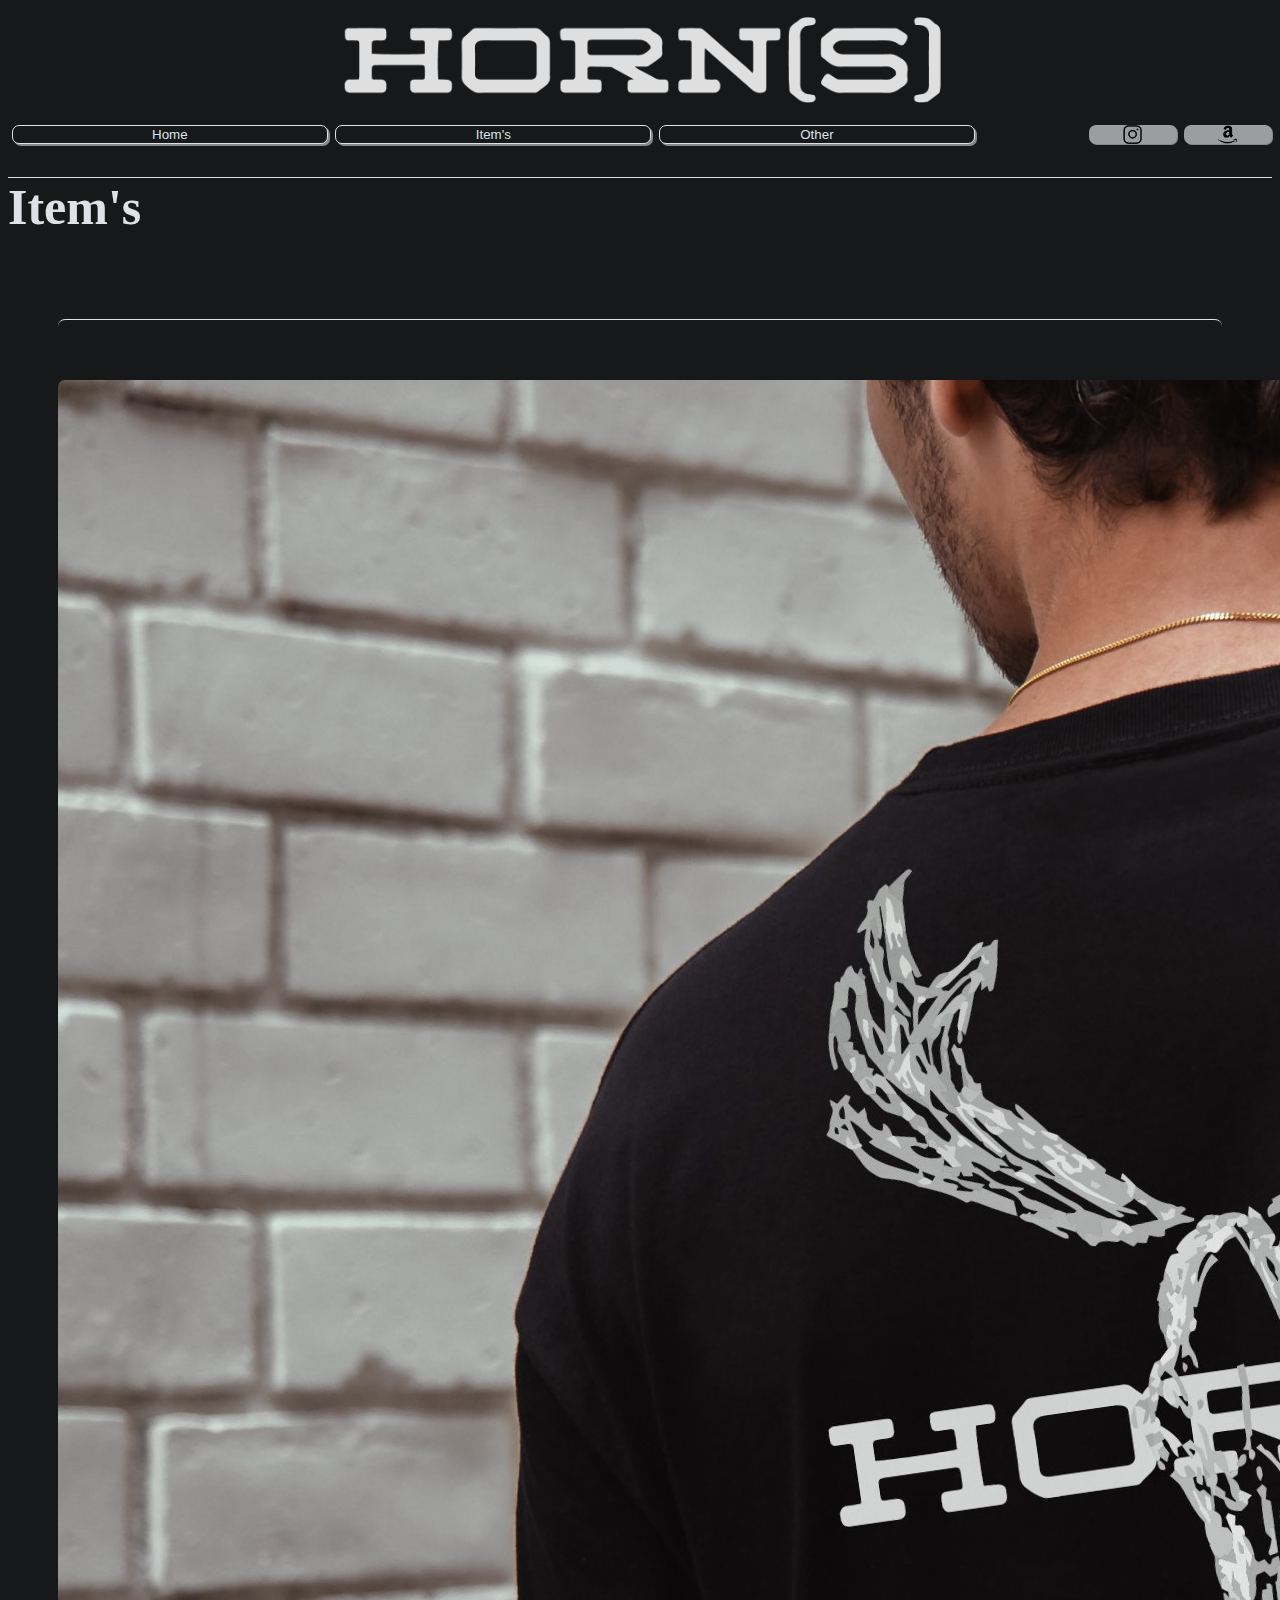
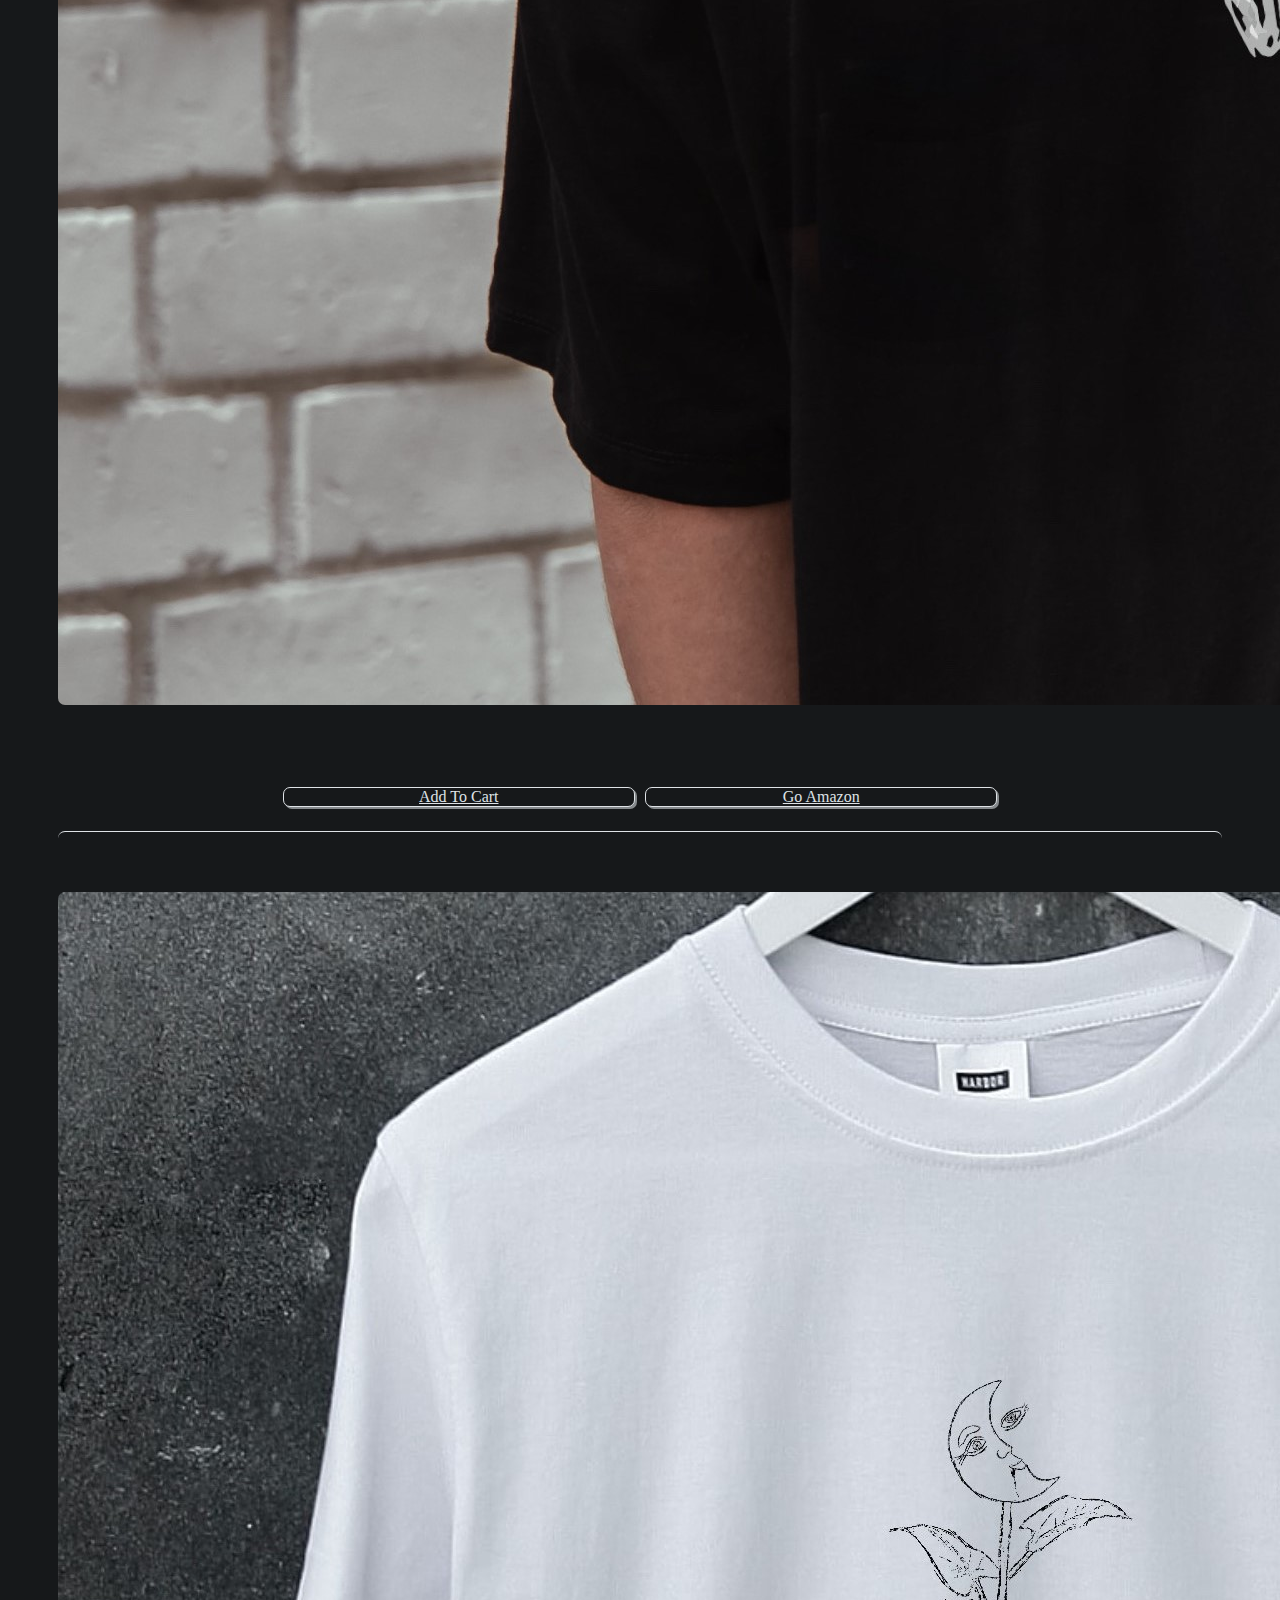
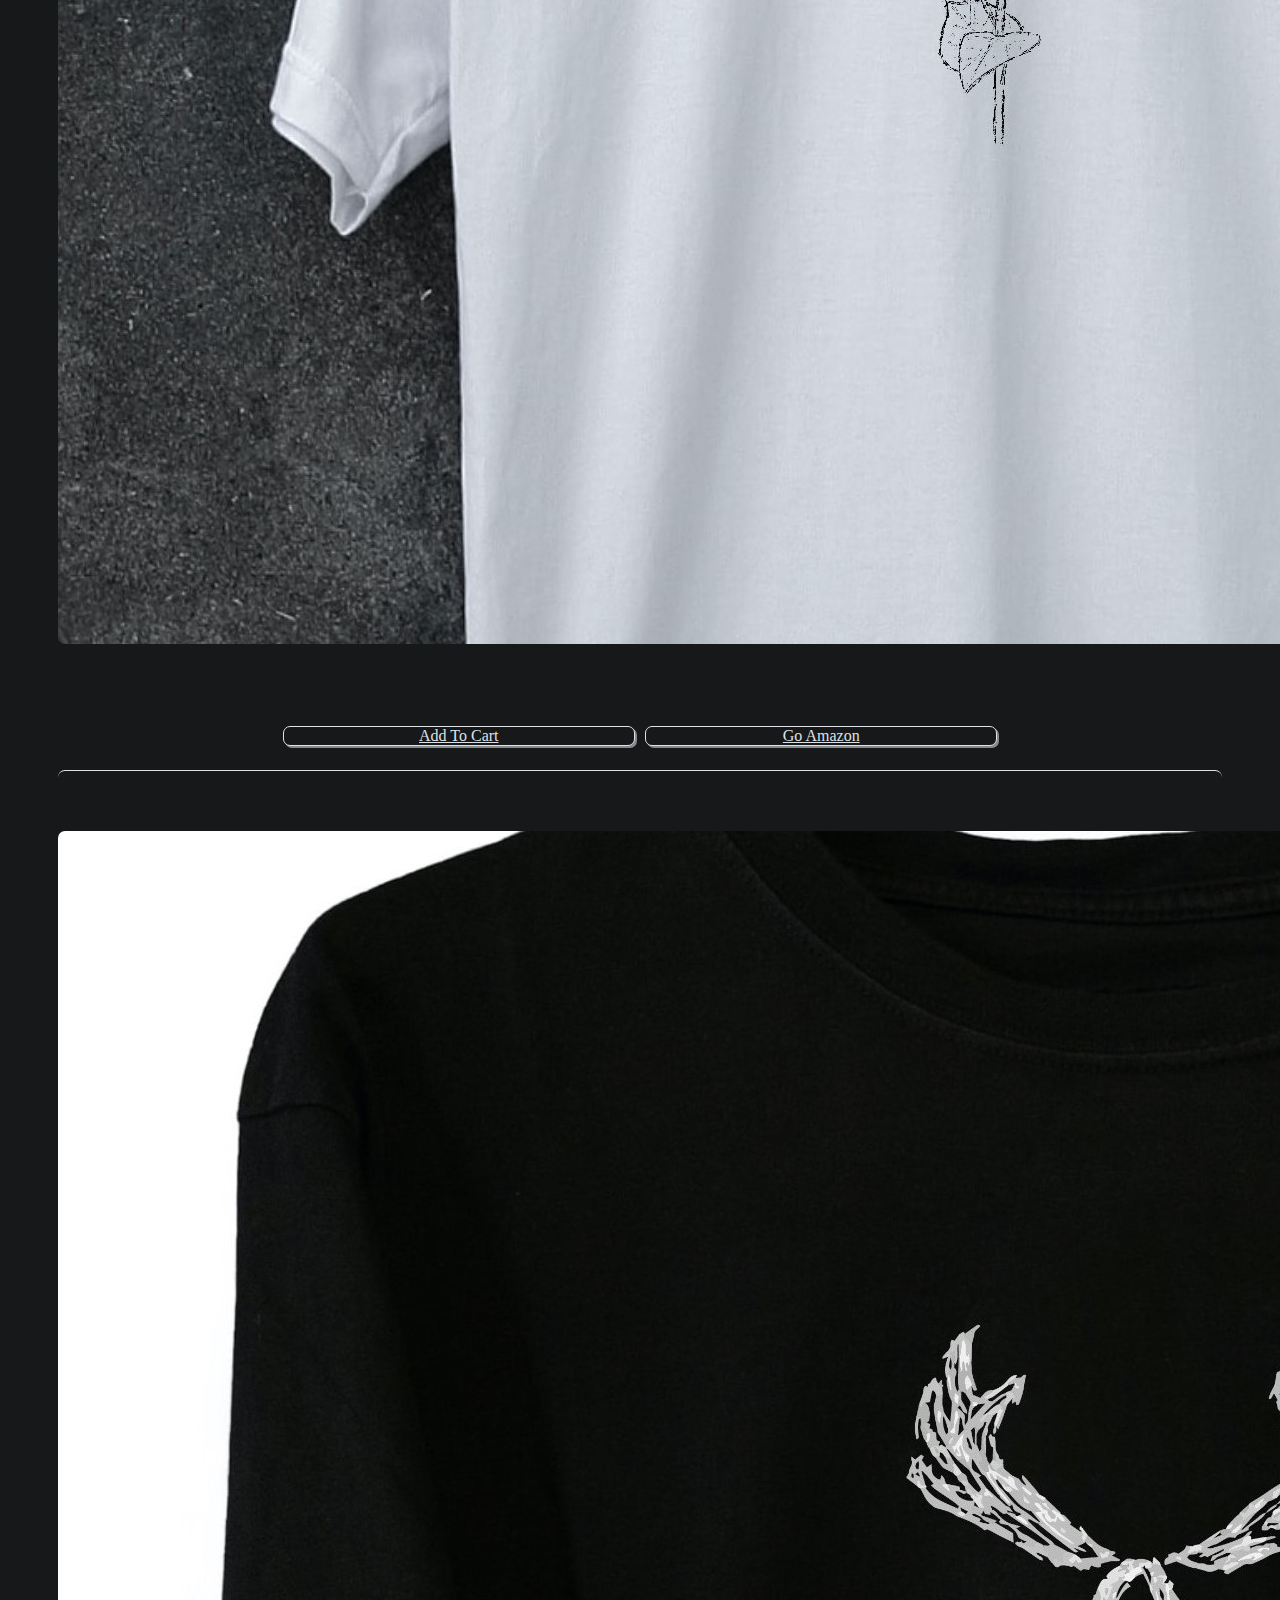
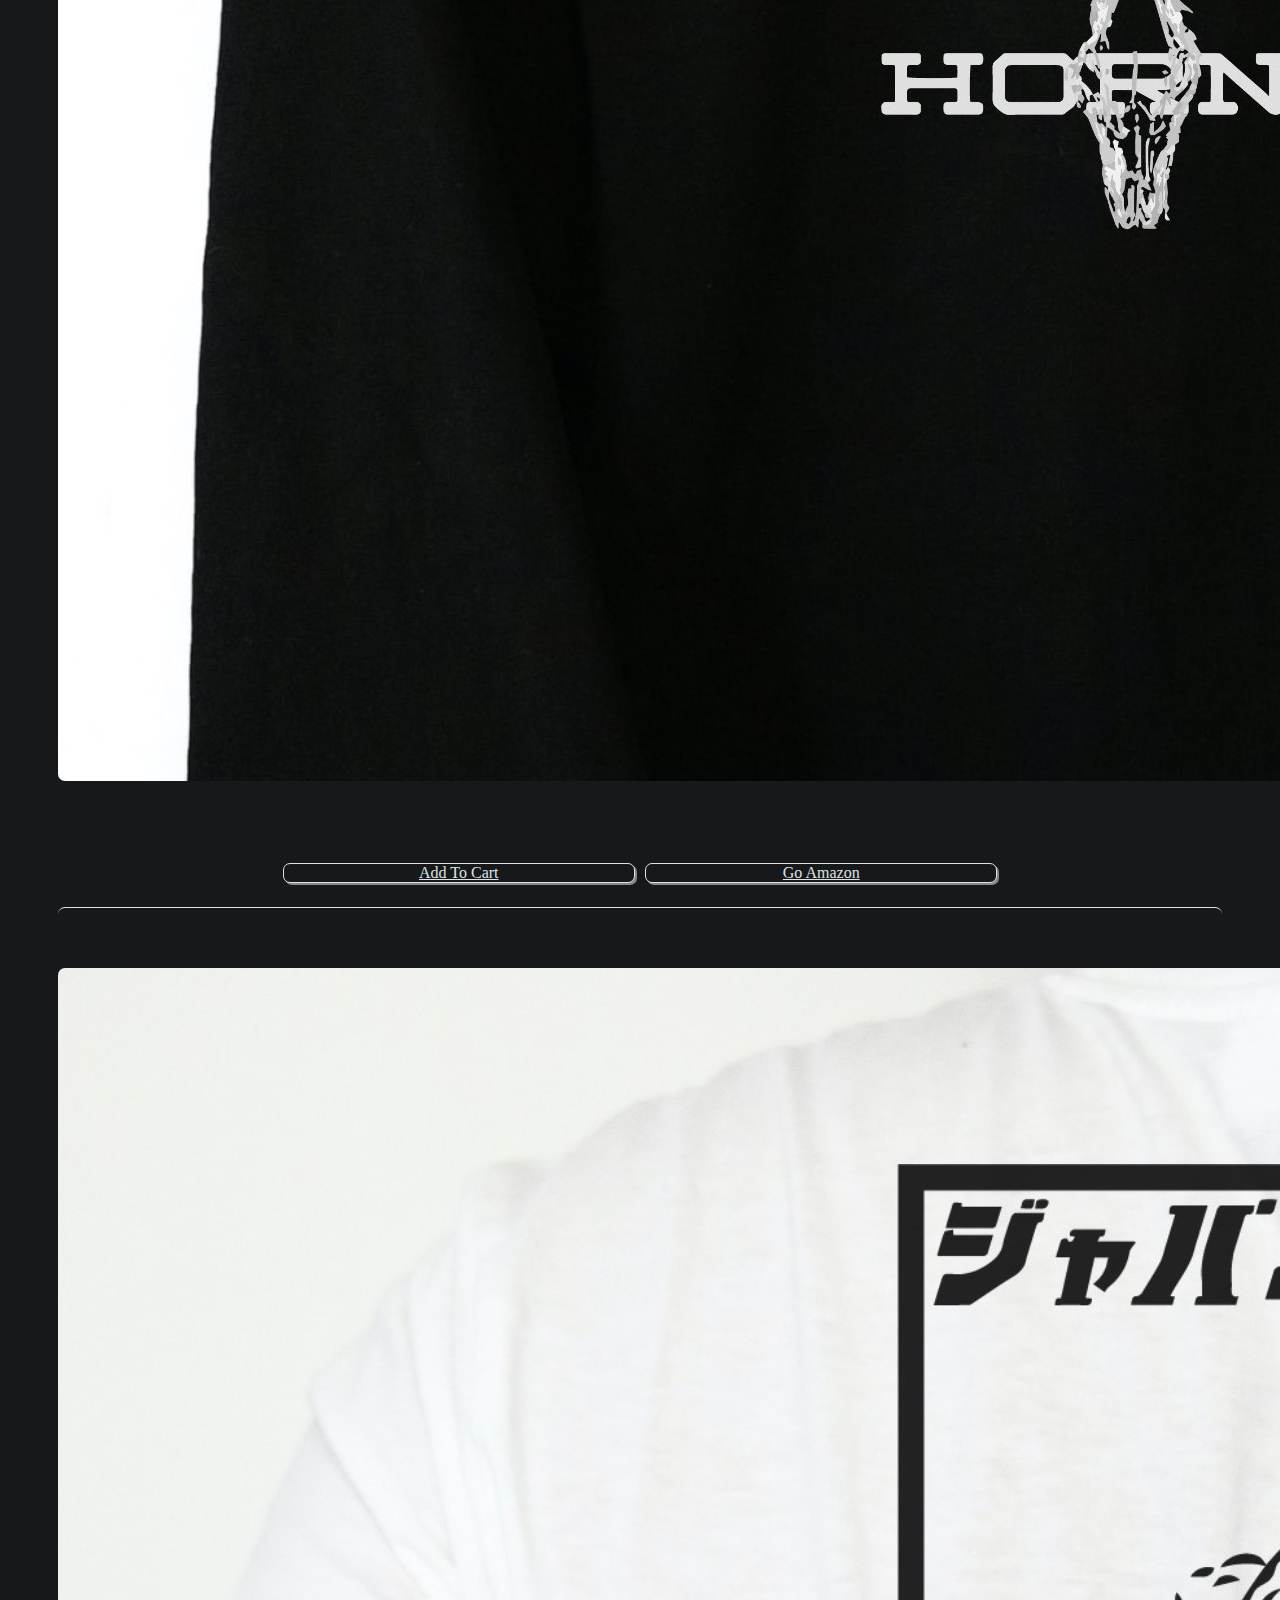
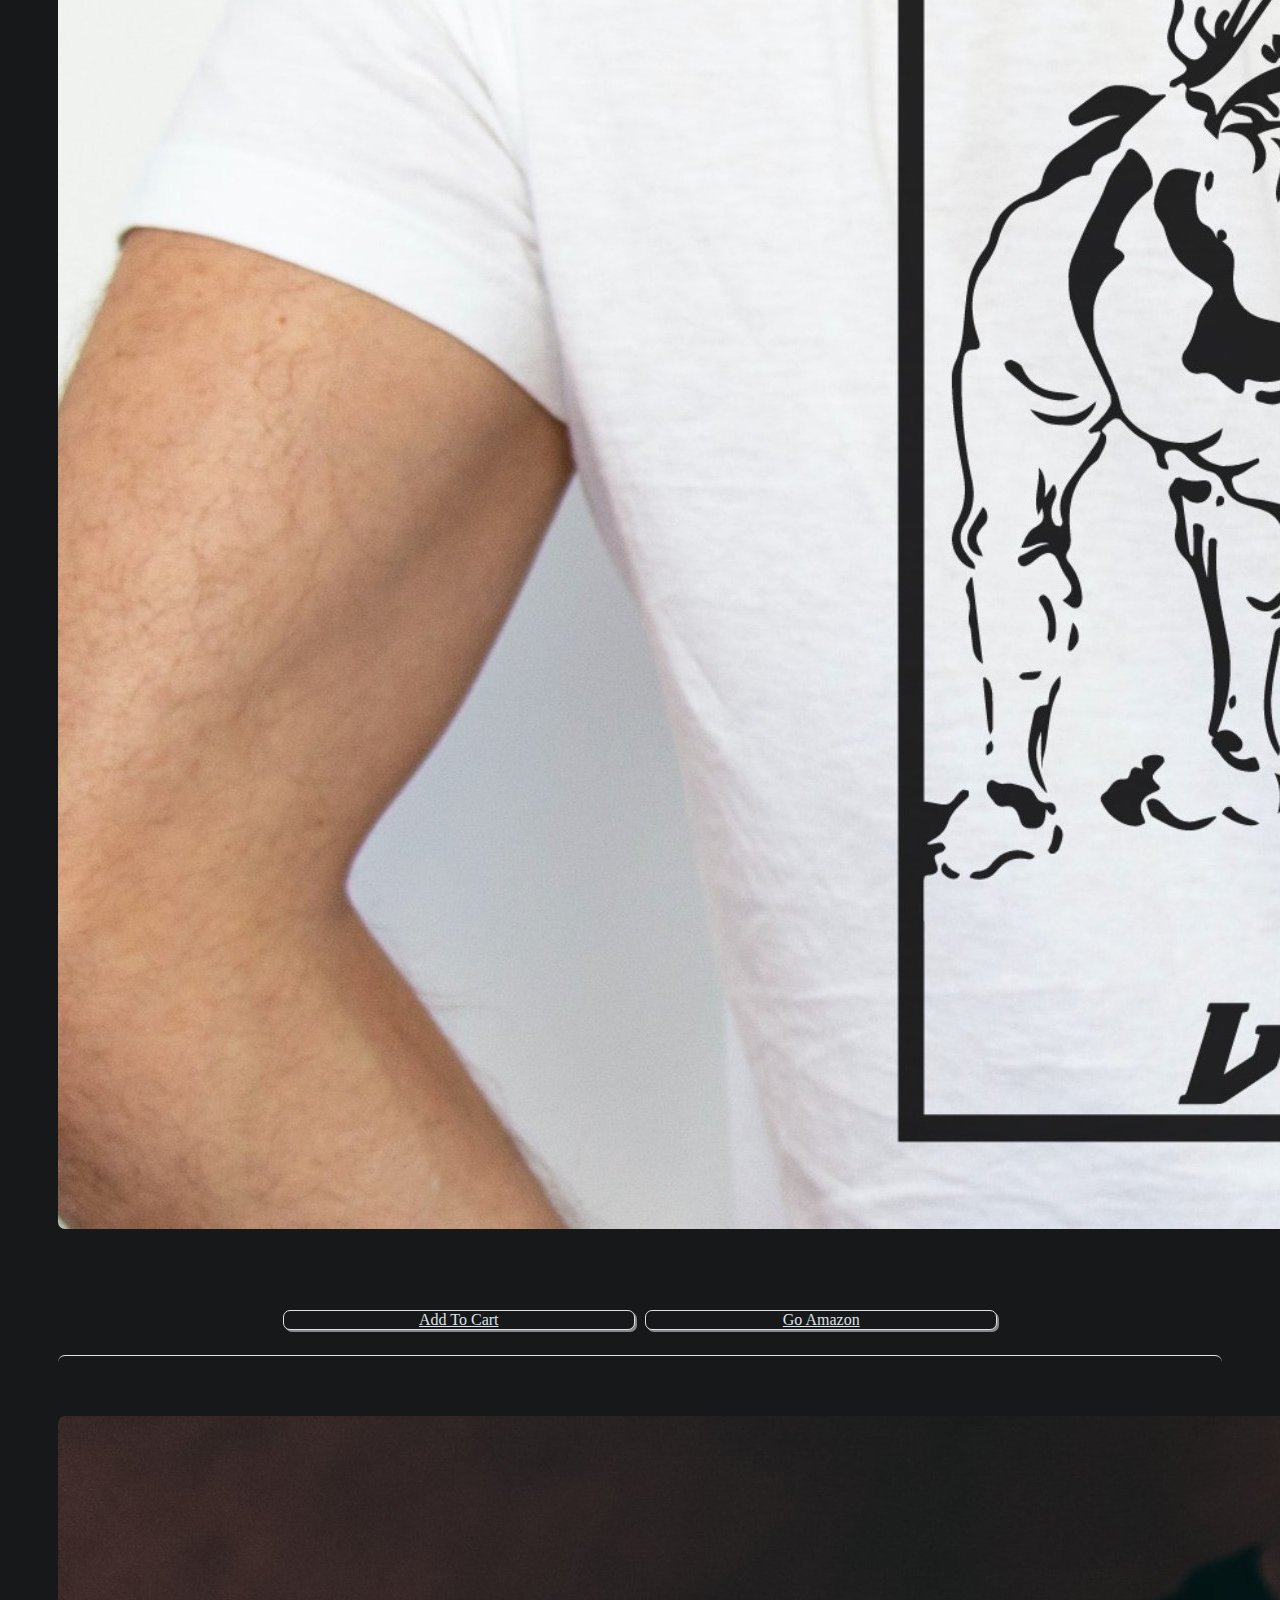
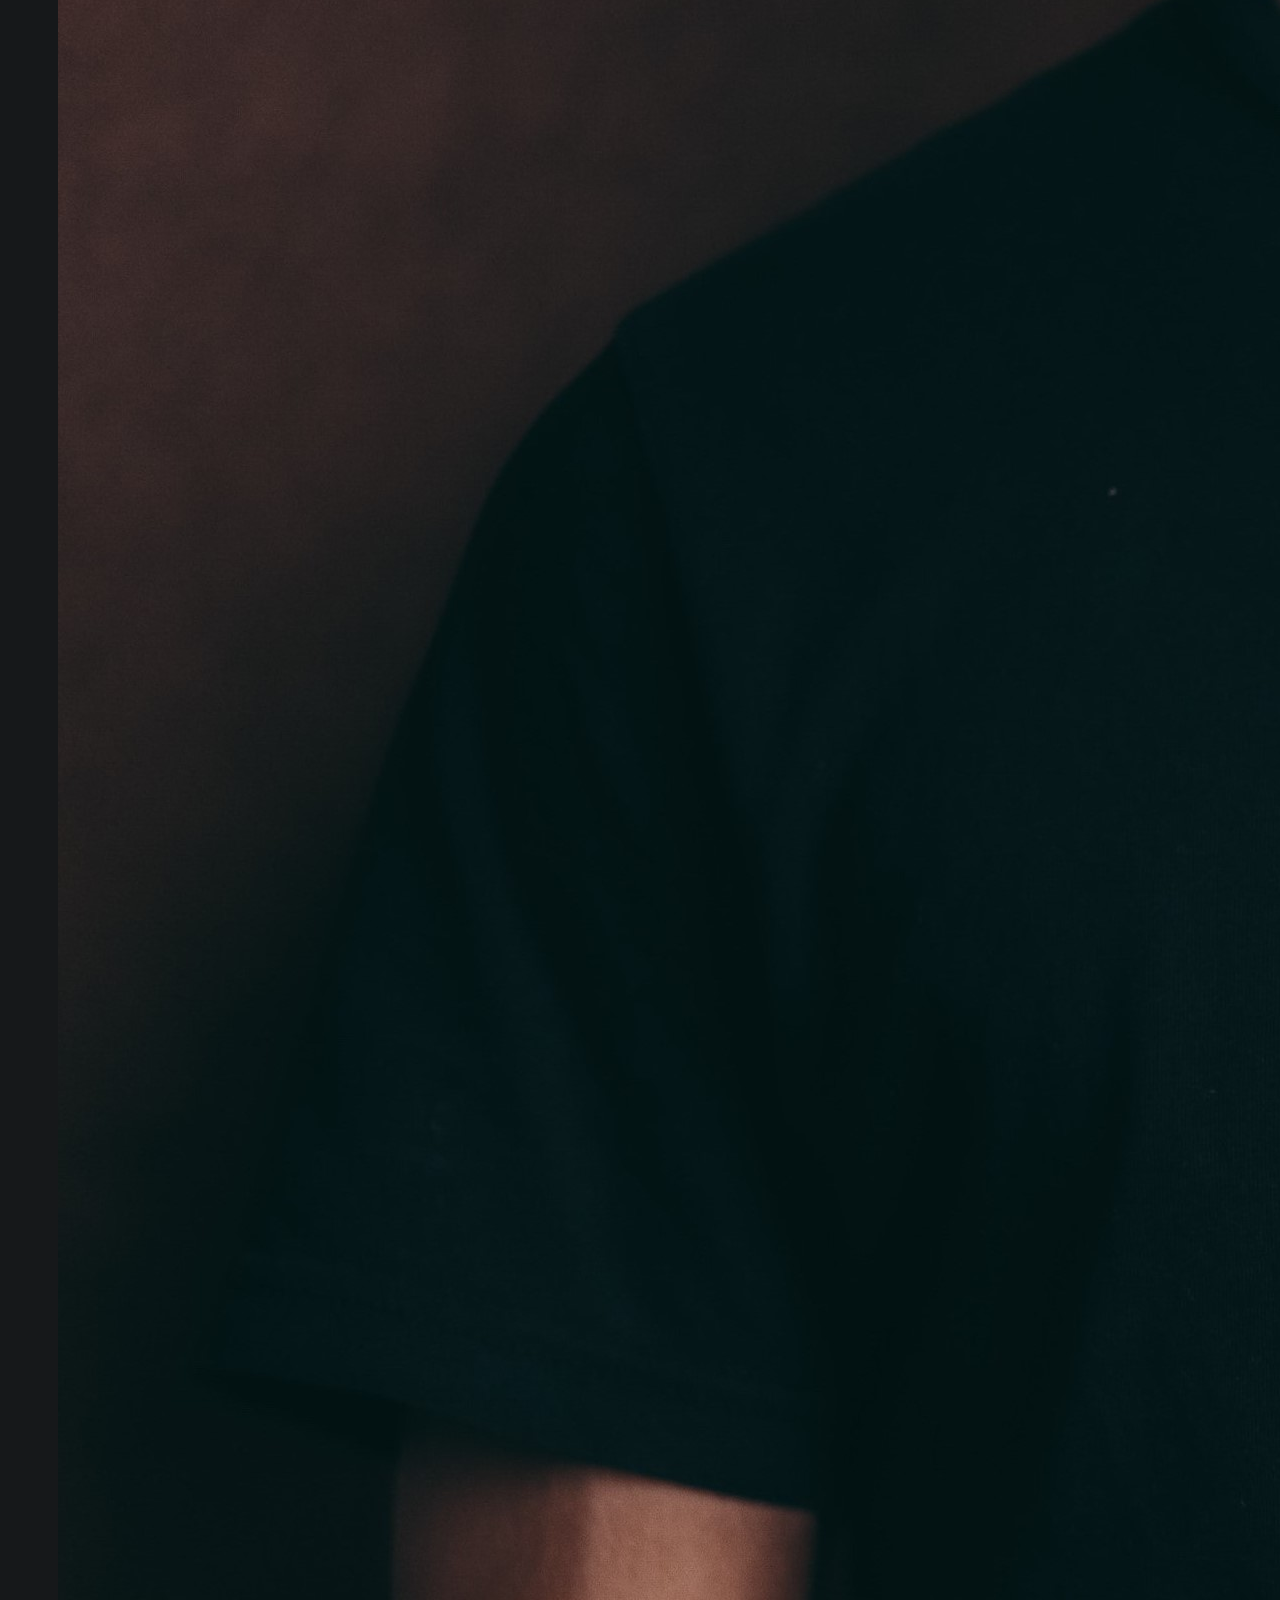
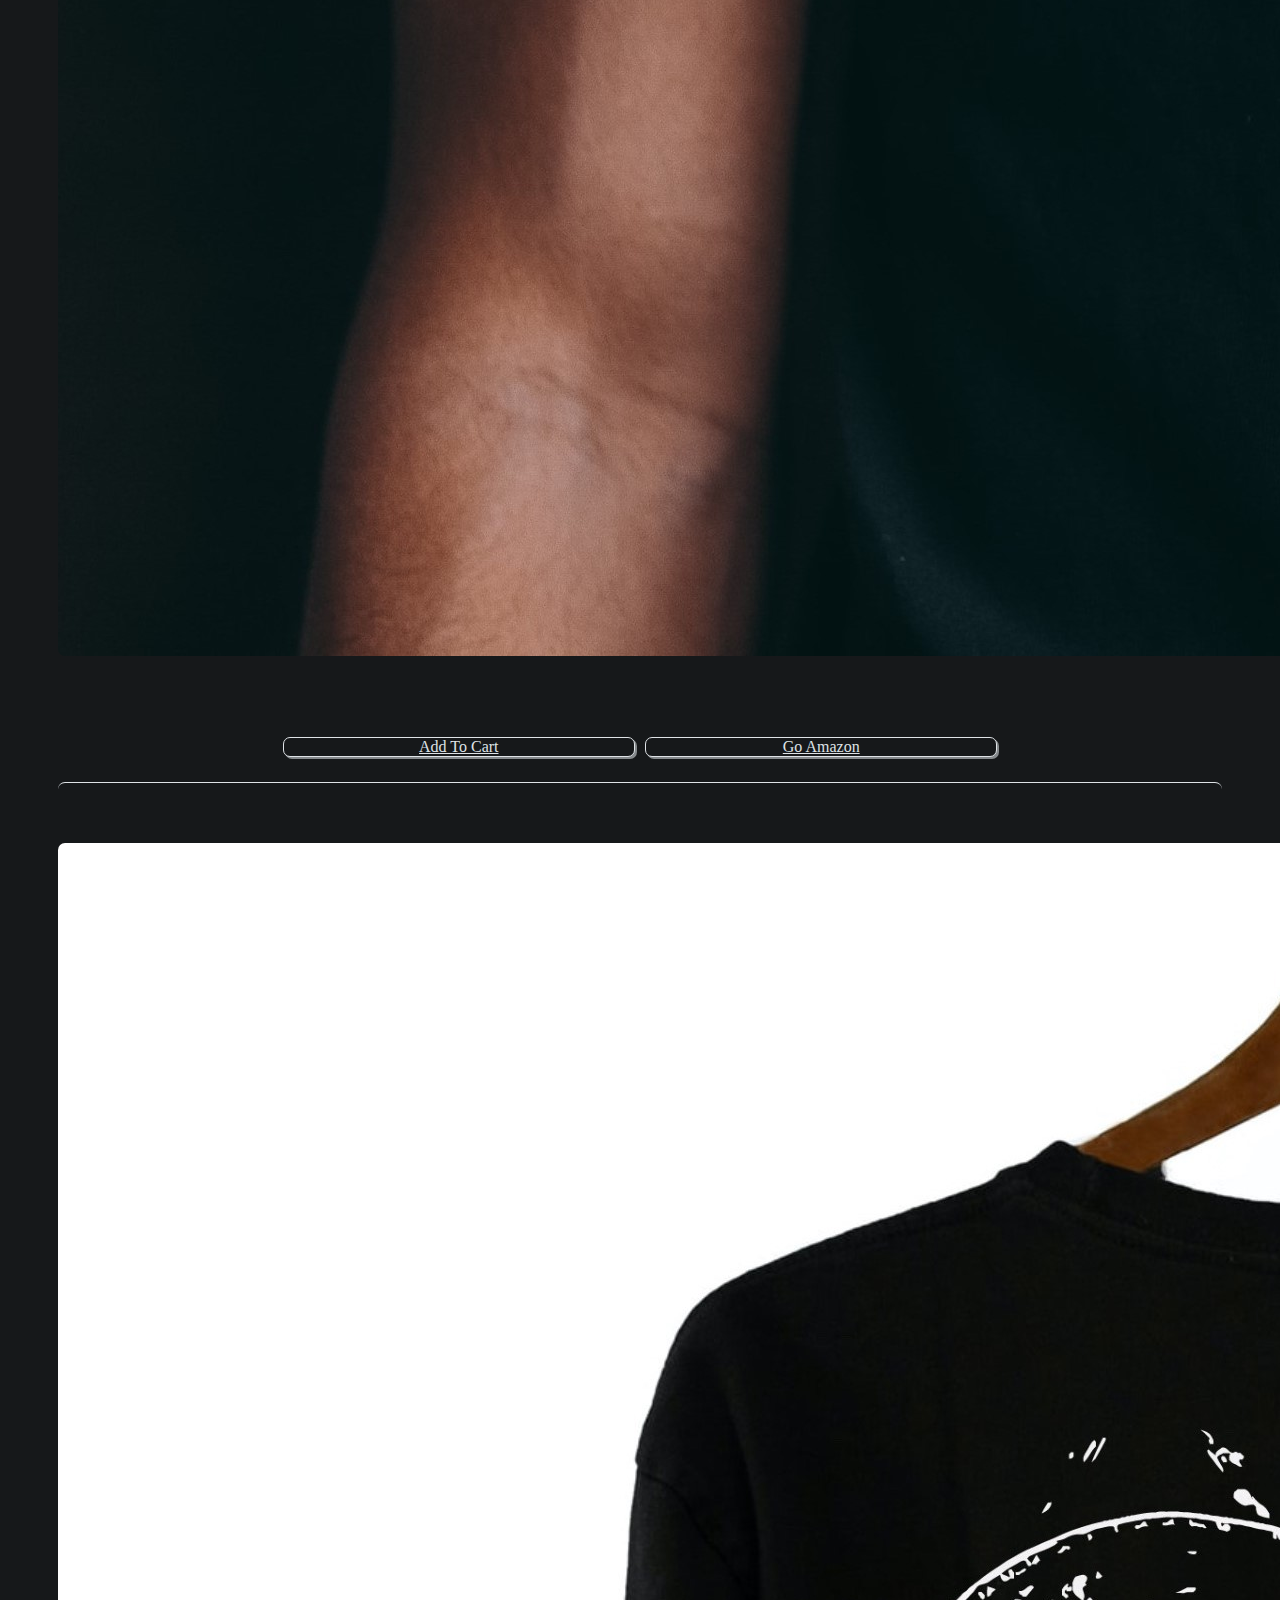
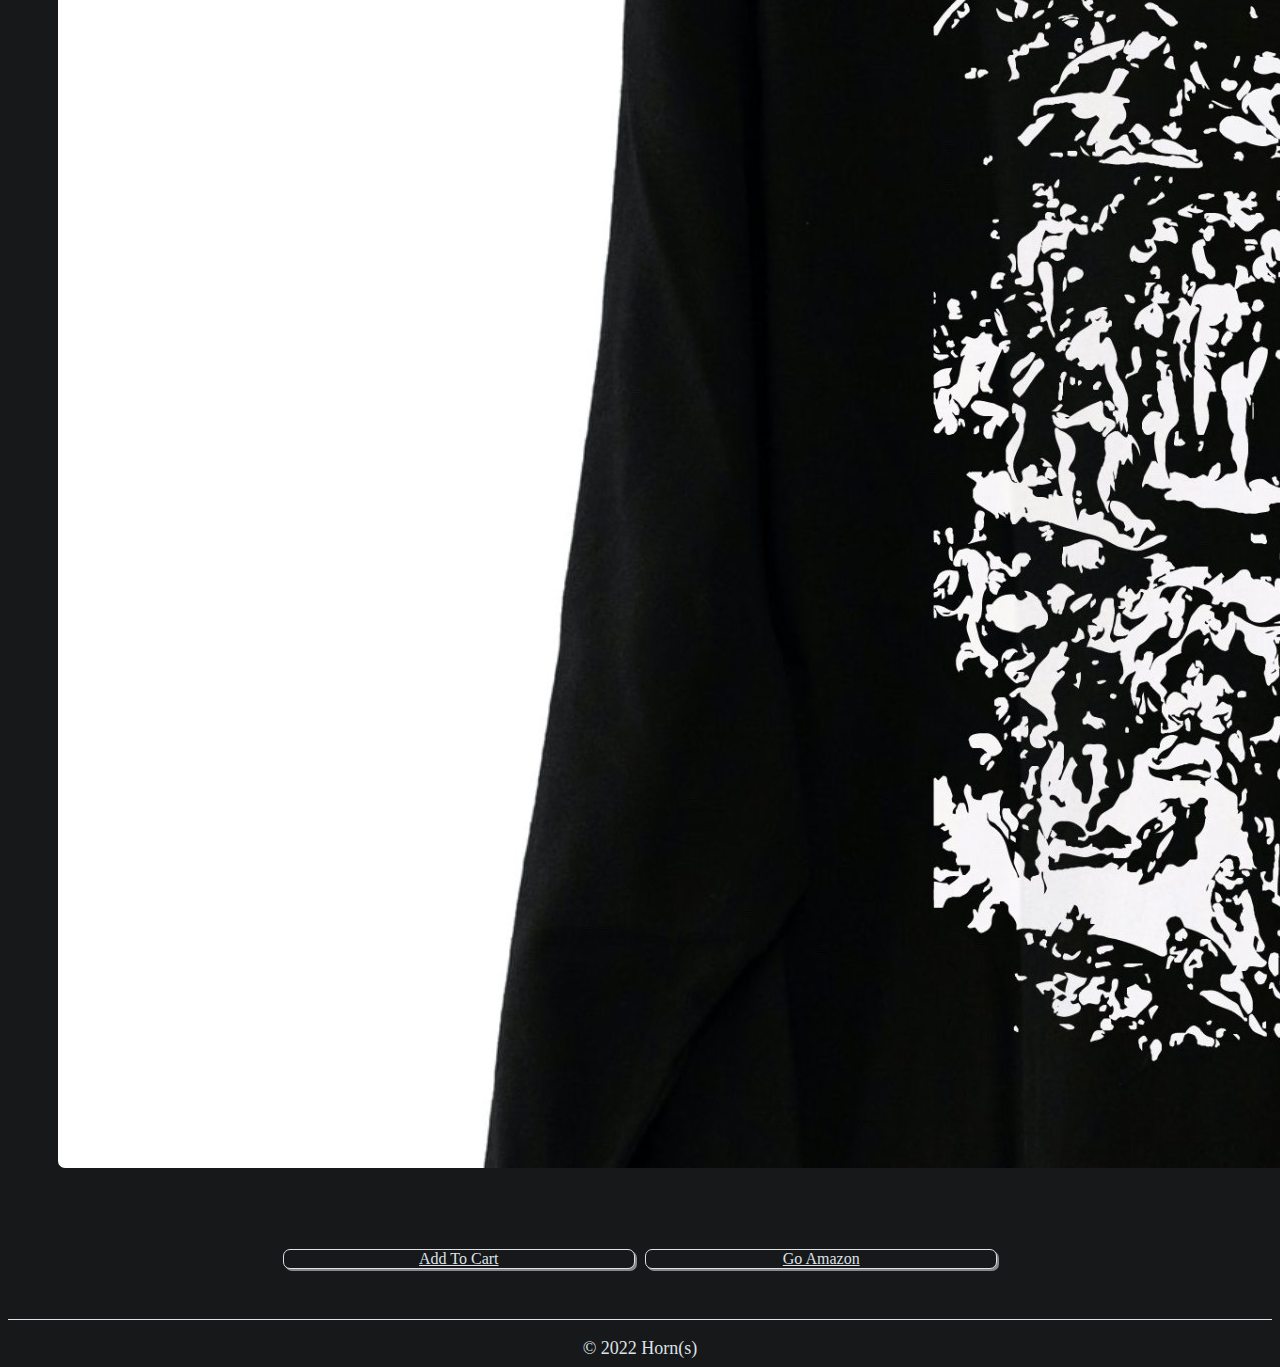
<file: item.html>
<!DOCTYPE html>
<html>

<head>
  <meta charset="UTF-8" />
  <meta http-equiv="X-UA-Compatible" content="IE=edge" />
  <meta name="viewport" content="width=device-width, initial-scale=1.0" />
  <link href="https://cdn.jsdelivr.net/npm/bootstrap@5.0.2/dist/css/bootstrap.min.css" rel="stylesheet"
    integrity="sha384-EVSTQN3/azprG1Anm3QDgpJLIm9Nao0Yz1ztcQTwFspd3yD65VohhpuuCOmLASjC" crossorigin="anonymous" />
  <link rel="stylesheet" href="item.css" />
  <title>Horn(s)Item`s</title>
</head>

<body>
  <img id="topImg" src="srcImg/IMG_0874.png" alt="" />

  <div class="btns">
    <button onclick="location.href='index.html'" class="btn">Home</button>
    <button onclick="location.href='item.html'" class="btn">Item's</button>
    <button onclick="location.href='other.html'" class="btn">Other</button>
    <button onclick="location.href='https://www.instagram.com/'" class="iconBtn" id="insta"></button>
    <button onclick="location.href='https://www.amazon.co.jp/'" class="iconBtn" id="amazon"></button>
  </div>

  <h1>Item's</h1>

  <div class="container-fulid">
    <div class="row">
      <div class="col-sm-4">
        <div class="card">
          <div class="card-body">
            <h5 class="card-title">BackPrintT Black</h5>
            <img src="itemImg/horns2.JPG" class="card-img-top" alt="...">
            <p class="card-text">Lorem, ipsum dolor sit amet consectetur adipisicing elit. Sit quidem laudantium,
              consequatur, ipsa exercitationem sunt quasi ducimus qui minima vero, deserunt facere id deleniti iste
              aliquam delectus ipsum autem aperiam.
              Harum provident a iste nulla consequuntur aliquam eum. A libero reiciendis sequi praesentium ad non animi
              excepturi nulla debitis autem quod nihil commodi quaerat aut ipsum porro, sed, incidunt esse.</p>
            <a href="#" class="btn">Add To Cart</a>
            <a href="#" class="btn">Go Amazon</a>
          </div>
        </div>
      </div>

      <div class="col-sm-4">
        <div class="card">
          <div class="card-body">
            <h5 class="card-title">WhiteT</h5>
            <img src="itemImg/IMG_0971.JPG" class="card-img-top" alt="...">
            <p class="card-text">Lorem, ipsum dolor sit amet consectetur adipisicing elit. Sit quidem laudantium,
              consequatur, ipsa exercitationem sunt quasi ducimus qui minima vero, deserunt facere id deleniti iste
              aliquam delectus ipsum autem aperiam.
              Harum provident a iste nulla consequuntur aliquam eum. A libero reiciendis sequi praesentium ad non animi
              excepturi nulla debitis autem quod nihil commodi quaerat aut ipsum porro, sed, incidunt esse.</p>
            <a href="#" class="btn">Add To Cart</a>
            <a href="#" class="btn">Go Amazon</a>
          </div>
        </div>
      </div>

      <div class="col-sm-4">
        <div class="card">
          <div class="card-body">
            <h5 class="card-title">BasicLongT</h5>
            <img src="itemImg/IMG_0977.JPG" class="card-img-top" alt="...">
            <p class="card-text">Lorem, ipsum dolor sit amet consectetur adipisicing elit. Sit quidem laudantium,
              consequatur, ipsa exercitationem sunt quasi ducimus qui minima vero, deserunt facere id deleniti iste
              aliquam delectus ipsum autem aperiam.
              Harum provident a iste nulla consequuntur aliquam eum. A libero reiciendis sequi praesentium ad non animi
              excepturi nulla debitis autem quod nihil commodi quaerat aut ipsum porro, sed, incidunt esse.</p>
            <a href="#" class="btn">Add To Cart</a>
            <a href="#" class="btn">Go Amazon</a>
          </div>
        </div>
      </div>

      <div class="col-sm-4">
        <div class="card">
          <div class="card-body">
            <h5 class="card-title">BackPrintT White</h5>
            <img src="itemImg/IMG_0976.JPG" class="card-img-top" alt="...">
            <p class="card-text">Lorem, ipsum dolor sit amet consectetur adipisicing elit. Sit quidem laudantium,
              consequatur, ipsa exercitationem sunt quasi ducimus qui minima vero, deserunt facere id deleniti iste
              aliquam delectus ipsum autem aperiam.
              Harum provident a iste nulla consequuntur aliquam eum. A libero reiciendis sequi praesentium ad non animi
              excepturi nulla debitis autem quod nihil commodi quaerat aut ipsum porro, sed, incidunt esse.</p>
            <a href="#" class="btn">Add To Cart</a>
            <a href="#" class="btn">Go Amazon</a>
          </div>
        </div>
      </div>

      <div class="col-sm-4">
        <div class="card">
          <div class="card-body">
            <h5 class="card-title">BasicT</h5>
            <img src="itemImg/IMG_0974.JPG" class="card-img-top" alt="...">
            <p class="card-text">Lorem, ipsum dolor sit amet consectetur adipisicing elit. Sit quidem laudantium,
              consequatur, ipsa exercitationem sunt quasi ducimus qui minima vero, deserunt facere id deleniti iste
              aliquam delectus ipsum autem aperiam.
              Harum provident a iste nulla consequuntur aliquam eum. A libero reiciendis sequi praesentium ad non animi
              excepturi nulla debitis autem quod nihil commodi quaerat aut ipsum porro, sed, incidunt esse.</p>
            <a href="#" class="btn">Add To Cart</a>
            <a href="#" class="btn">Go Amazon</a>
          </div>
        </div>
      </div>

      <div class="col-sm-4">
        <div class="card">
          <div class="card-body">
            <h5 class="card-title">BackPrintLongT</h5>
            <img src="itemImg/IMG_0978.JPG" class="card-img-top" alt="...">
            <p class="card-text">Lorem, ipsum dolor sit amet consectetur adipisicing elit. Sit quidem laudantium,
              consequatur, ipsa exercitationem sunt quasi ducimus qui minima vero, deserunt facere id deleniti iste
              aliquam delectus ipsum autem aperiam.
              Harum provident a iste nulla consequuntur aliquam eum. A libero reiciendis sequi praesentium ad non animi
              excepturi nulla debitis autem quod nihil commodi quaerat aut ipsum porro, sed, incidunt esse.</p>
            <a href="#" class="btn">Add To Cart</a>
            <a href="#" class="btn">Go Amazon</a>
          </div>
        </div>
      </div>


    </div>
  </div>

  <footer>
    <p>© 2022 Horn(s)</p>
  </footer>

  <script src="https://cdn.jsdelivr.net/npm/bootstrap@5.0.2/dist/js/bootstrap.bundle.min.js"
    integrity="sha384-MrcW6ZMFYlzcLA8Nl+NtUVF0sA7MsXsP1UyJoMp4YLEuNSfAP+JcXn/tWtIaxVXM"
    crossorigin="anonymous"></script>
  <script src="item.js"></script>
</body>

</html>
</file>
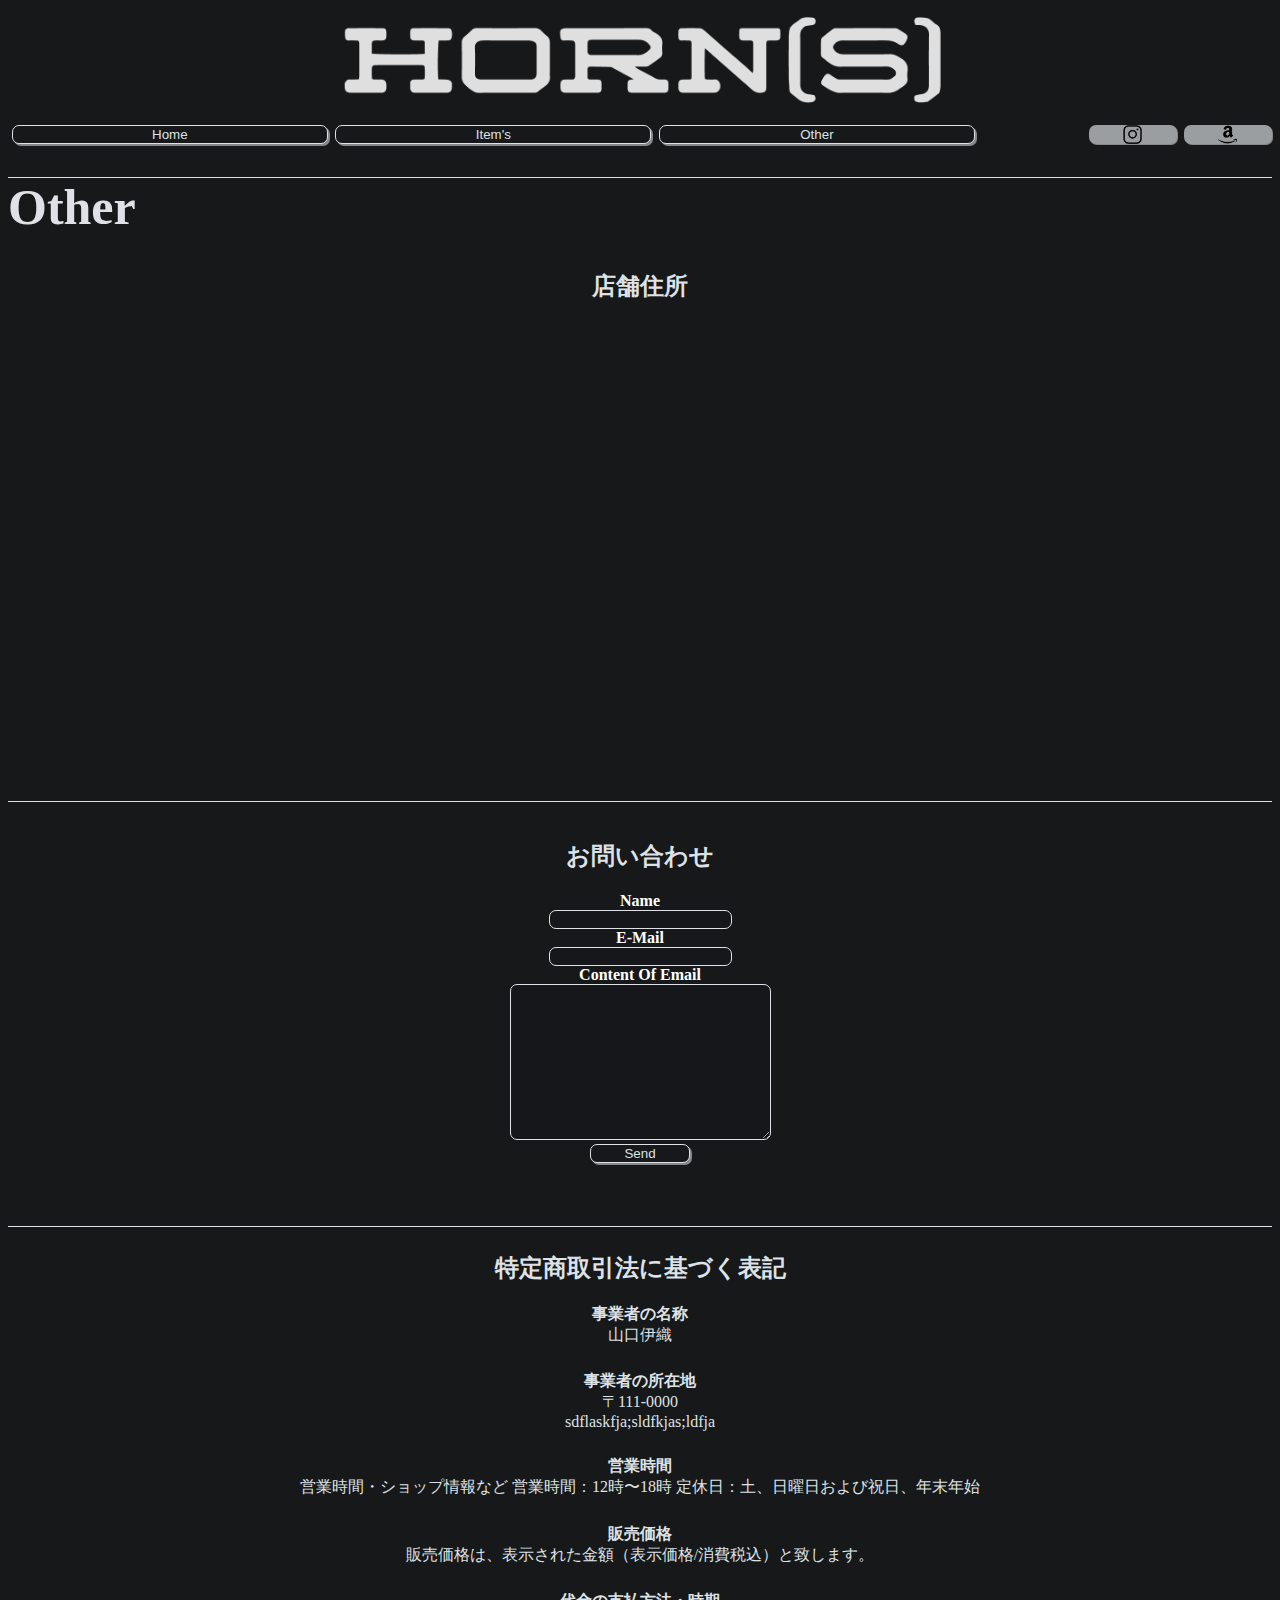
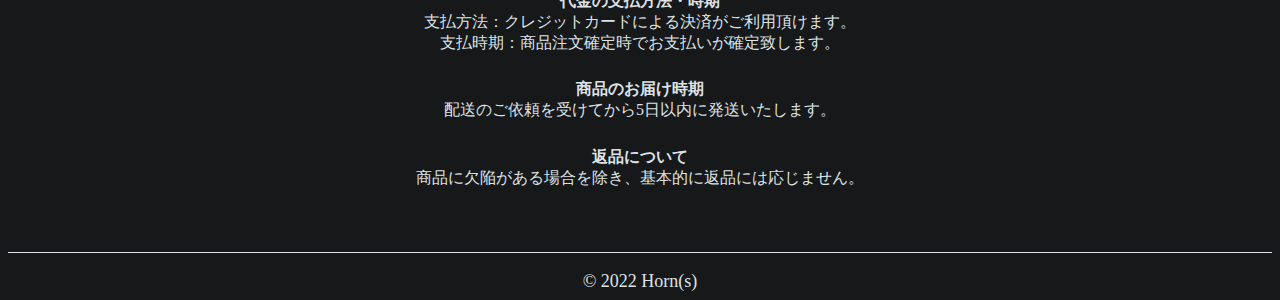
<file: other.html>
<!DOCTYPE html>
<html>

<head>
  <meta charset="UTF-8" />
  <meta http-equiv="X-UA-Compatible" content="IE=edge" />
  <meta name="viewport" content="width=device-width, initial-scale=1.0" />
  <link href="https://cdn.jsdelivr.net/npm/bootstrap@5.0.2/dist/css/bootstrap.min.css" rel="stylesheet"
    integrity="sha384-EVSTQN3/azprG1Anm3QDgpJLIm9Nao0Yz1ztcQTwFspd3yD65VohhpuuCOmLASjC" crossorigin="anonymous" />
  <link rel="stylesheet" href="other.css" />
  <title>Horn(s)Other</title>
</head>

<body>
  <img id="topImg" src="srcImg/IMG_0874.png" alt="" />

  <div class="btns">
    <button onclick="location.href='index.html'" class="btn">Home</button>
    <button onclick="location.href='item.html'" class="btn">Item's</button>
    <button onclick="location.href='other.html'" class="btn">Other</button>
    <button onclick="location.href='https://www.instagram.com/'" class="iconBtn" id="insta"></button>
    <button onclick="location.href='https://www.amazon.co.jp/'" class="iconBtn" id="amazon"></button>
  </div>

  <div class="pageAnnounce">
    <h1 id="home">Other</h1>
  </div>


<div class="shop">
    <h2>店舗住所</h2>
    <iframe
      src="https://www.google.com/maps/embed?pb=!1m14!1m8!1m3!1d12959.573465001955!2d139.7520446!3d35.7042416!3m2!1i1024!2i768!4f13.1!3m3!1m2!1s0x0%3A0x3de54367de5c27c1!2z5b6M5qW95ZyS44Ob44O844Or!5e0!3m2!1sja!2sjp!4v1662629108039!5m2!1sja!2sjp"
      width="600" height="450" style="border:0;" allowfullscreen="" loading="lazy"
      referrerpolicy="no-referrer-when-downgrade"></iframe>
</div>



  <div class="form">
    <h2>お問い合わせ</h2>
    <form action="htts/form">
      <div>
        <label for="name">Name</label>
        <input type="text" required id="input" />
      </div>
      <div>
        <label for="email">E-Mail</label>
        <input type="email" required id="input" />
      </div>
      <div>
        <label for="COM">Content Of Email</label>
        <textarea name="COM" cols="30" rows="10" required id="input"></textarea>
      </div>
      <div>
        <input type="submit" value="Send" class="sendBtn" />
      </div>
    </form>
  </div>

  <div class="brandDetail">
    <h2>特定商取引法に基づく表記</h2>
    <p>
      <span><b>事業者の名称</b><br />
        山口伊織<br /></span>

      <span><b>事業者の所在地</b><br />
        〒111-0000<br />
        sdflaskfja;sldfkjas;ldfja<br /></span>

      <span><b>営業時間</b><br />
        営業時間・ショップ情報など 営業時間：12時〜18時
        定休日：土、日曜日および祝日、年末年始<br /></span>

      <span><b>販売価格</b><br />
        販売価格は、表示された金額（表示価格/消費税込）と致します。<br /></span>

      <span><b>代金の支払方法・時期</b><br />
        支払方法：クレジットカードによる決済がご利用頂けます。<br />
        支払時期：商品注文確定時でお支払いが確定致します。<br /></span>

      <span>
        <b>商品のお届け時期</b><br />
        配送のご依頼を受けてから5日以内に発送いたします。<br /></span>

      <span><b>返品について</b><br />
        商品に欠陥がある場合を除き、基本的に返品には応じません。</span>
    </p>
  </div>

  <footer>
    <p>© 2022 Horn(s)</p>
  </footer>

  <script src="https://cdn.jsdelivr.net/npm/bootstrap@5.0.2/dist/js/bootstrap.bundle.min.js"
    integrity="sha384-MrcW6ZMFYlzcLA8Nl+NtUVF0sA7MsXsP1UyJoMp4YLEuNSfAP+JcXn/tWtIaxVXM"
    crossorigin="anonymous"></script>
</body>

</html>
</file>
<file: item.css>
body {
  background-color: rgb(22, 24, 26);
  color: rgb(222, 226, 230);
}

h1 {
  font-size: 50px;
  border-top: 0.5px solid rgb(222, 226, 230);
}

#topImg {
  display: block;
  margin: 0 auto 1% auto;
  max-width: 50%;
  height: auto;
  -o-object-fit: cover;
     object-fit: cover;
}

.btn {
  width: 25%;
  height: 18.67px;
  display: flex;
  justify-content: center;
  align-items: center;
  min-width: 100px;
  background-color: rgb(22, 24, 26);
  border: 0.5px solid;
  border-color: rgb(222, 226, 230);
  color: rgb(222, 226, 230);
  transition: all 0.5s;
  box-shadow: 2px 2px 0px 0px rgba(222, 226, 230, 0.56);
  border-radius: 7px;
  margin: auto 0.3%;
}
.btn:hover {
  transform: translate(2px, 2px);
  box-shadow: none;
  background-color: rgb(222, 226, 230);
  color: rgb(22, 24, 26);
  border: 0.5px solid;
}

.btns {
  display: flex;
  margin-bottom: 1%;
}
.btns .iconBtn {
  width: 7%;
  height: 18.67px;
  min-width: 25px;
  justify-content: end;
  margin-top: auto;
  margin-bottom: auto;
  border-color: rgb(22, 24, 26);
  border-radius: 7px;
  border: none;
  transition: all 0.5s;
  cursor: pointer;
  background-color: rgb(155, 158, 160);
  background-repeat: no-repeat;
  background-position: center;
  box-shadow: 1px 1px 0px 0px rgba(222, 226, 230, 0.56);
}
.btns .iconBtn:hover {
  background-color: rgb(222, 226, 230);
  box-shadow: none;
  transform: translate(1px, 1px);
}
.btns .iconBtn#insta {
  margin-left: auto;
  margin-right: 0.5%;
  background-image: url("srcImg/instagram.png");
  background-size: contain;
}
.btns .iconBtn#amazon {
  background-image: url("srcImg/amazon_logo_icon_145505.png");
  background-size: contain;
}

.container-fulid {
  padding: 2%;
}

.card {
  margin: 2%;
  text-align: center;
  margin: 2%;
  color: rgb(22, 24, 26);
}
.card .card-body {
  border-top: 0.5px solid rgb(222, 226, 230);
  border-radius: 7px;
}
.card .card-body .card-title {
  text-align: center;
}
.card .card-body .card-img-top {
  border-radius: 7px;
}
.card .card-body p {
  margin: 1%;
}
.card .card-body a {
  display: inline-block;
  width: 30%;
  height: 15%;
}

footer {
  text-align: center;
  font-size: large;
  border-top: 0.5px solid rgb(222, 226, 230);
}
footer p {
  margin-bottom: 0;
}/*# sourceMappingURL=item.css.map */
</file>
<file: other.css>
body {
  background-color: rgb(22, 24, 26);
  color: rgb(222, 226, 230);
}

h1 {
  font-size: 50px;
  border-top: 0.5px solid rgb(222, 226, 230);
}

#topImg {
  display: block;
  margin: 0 auto 1% auto;
  max-width: 50%;
  height: auto;
  -o-object-fit: cover;
     object-fit: cover;
}

.btn {
  width: 25%;
  height: 18.67px;
  display: flex;
  justify-content: center;
  align-items: center;
  min-width: 100px;
  background-color: rgb(22, 24, 26);
  border: 0.5px solid;
  border-color: rgb(222, 226, 230);
  color: rgb(222, 226, 230);
  transition: all 0.5s;
  box-shadow: 2px 2px 0px 0px rgba(222, 226, 230, 0.56);
  border-radius: 7px;
  margin: auto 0.3%;
}
.btn:hover {
  transform: translate(2px, 2px);
  box-shadow: none;
  background-color: rgb(222, 226, 230);
  color: rgb(22, 24, 26);
  border: 0.5px solid;
}

.btns {
  display: flex;
  margin-bottom: 1%;
}
.btns .iconBtn {
  width: 7%;
  height: 18.67px;
  min-width: 25px;
  justify-content: end;
  margin-top: auto;
  margin-bottom: auto;
  border-color: rgb(22, 24, 26);
  border-radius: 7px;
  border: none;
  transition: all 0.5s;
  cursor: pointer;
  background-color: rgb(155, 158, 160);
  background-repeat: no-repeat;
  background-position: center;
  box-shadow: 1px 1px 0px 0px rgba(222, 226, 230, 0.56);
}
.btns .iconBtn:hover {
  background-color: rgb(222, 226, 230);
  box-shadow: none;
  transform: translate(1px, 1px);
}
.btns .iconBtn#insta {
  margin-left: auto;
  margin-right: 0.5%;
  background-image: url("srcImg/instagram.png");
  background-size: contain;
}
.btns .iconBtn#amazon {
  background-image: url("srcImg/amazon_logo_icon_145505.png");
  background-size: contain;
}

.shop {
  text-align: center;
  border-bottom: 0.5px solid rgb(222, 226, 230);
  padding-bottom: 2%;
}

.brandDetail {
  margin-top: 2%;
  border-bottom: 0.5px solid rgb(222, 226, 230);
  text-align: center;
}
.brandDetail span {
  display: block;
  margin-bottom: 2%;
}
.brandDetail span:last-child {
  margin-bottom: 5%;
}

.form {
  text-align: center;
  border-bottom: 0.5px solid rgb(222, 226, 230);
}
.form h1 {
  margin-top: 5%;
  font-weight: 600;
}
.form label {
  display: block;
  color: rgb(255, 255, 255);
  font-weight: 600;
}
.form #input {
  background-color: rgba(22, 24, 26, 0.676);
  border: 0.5px solid rgb(222, 226, 230);
  color: rgb(222, 226, 230);
}
.form .btn {
  width: 3%;
  margin-bottom: 5%;
}

.form textarea {
  border-radius: 7px;
}
.form input {
  border-radius: 7px;
}
.form h2 {
  margin-top: 3%;
}
.form .sendBtn {
  width: 25%;
  min-width: 100px;
  background-color: rgb(22, 24, 26);
  border: 0.5px solid;
  border-color: rgb(222, 226, 230);
  color: rgb(222, 226, 230);
  transition: all 0.5s;
  box-shadow: 2px 2px 0px 0px rgba(222, 226, 230, 0.56);
  border-radius: 7px;
  width: 3%;
  margin-bottom: 5%;
}
.form .sendBtn:hover {
  transform: translate(2px, 2px);
  box-shadow: none;
  background-color: rgb(222, 226, 230);
  color: rgb(22, 24, 26);
  border: 0.5px solid;
}

footer {
  text-align: center;
  font-size: large;
}
footer p {
  margin-bottom: 0;
}/*# sourceMappingURL=other.css.map */
</file>
